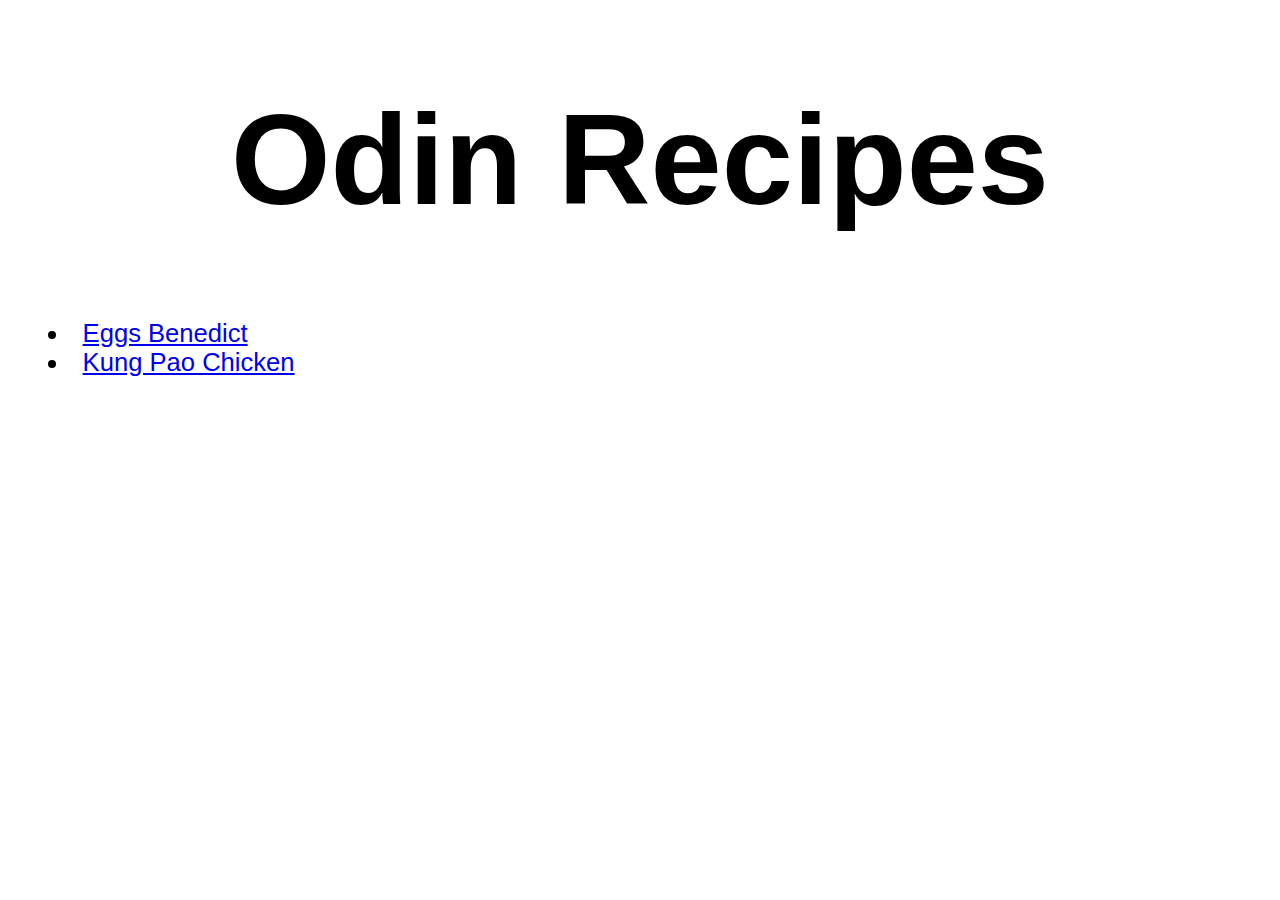
<file: index.html>
<!DOCTYPE html>
<html lang="en">

<head>
    <meta charset="UTF-8">
    <meta http-equiv="X-UA-Compatible" content="IE=edge">
    <meta name="viewport" content="width=device-width, initial-scale=1.0">
    <title>Recipes</title>
    <link rel="stylesheet" href="style.css">
</head>

<body>
    <h1>Odin Recipes</h1>
    <ul>
        <li><a href="./recipes/eggs-benedict.html">Eggs Benedict</a></li>
        <li><a href="./recipes/kung-pao-chicken.html">Kung Pao Chicken</a></li>
    </ul>
</body>

</html>
</file>
<file: style.css>
* {
    font-family: Garamond, sans-serif;
}

h1 {
    font-size: 10vw;
    text-align: center;
}

li {
    font-size: 2vw;
    list-style-position: inside;
}

a:hover {
    color: rgb(255, 165, 0);
}
</file>
